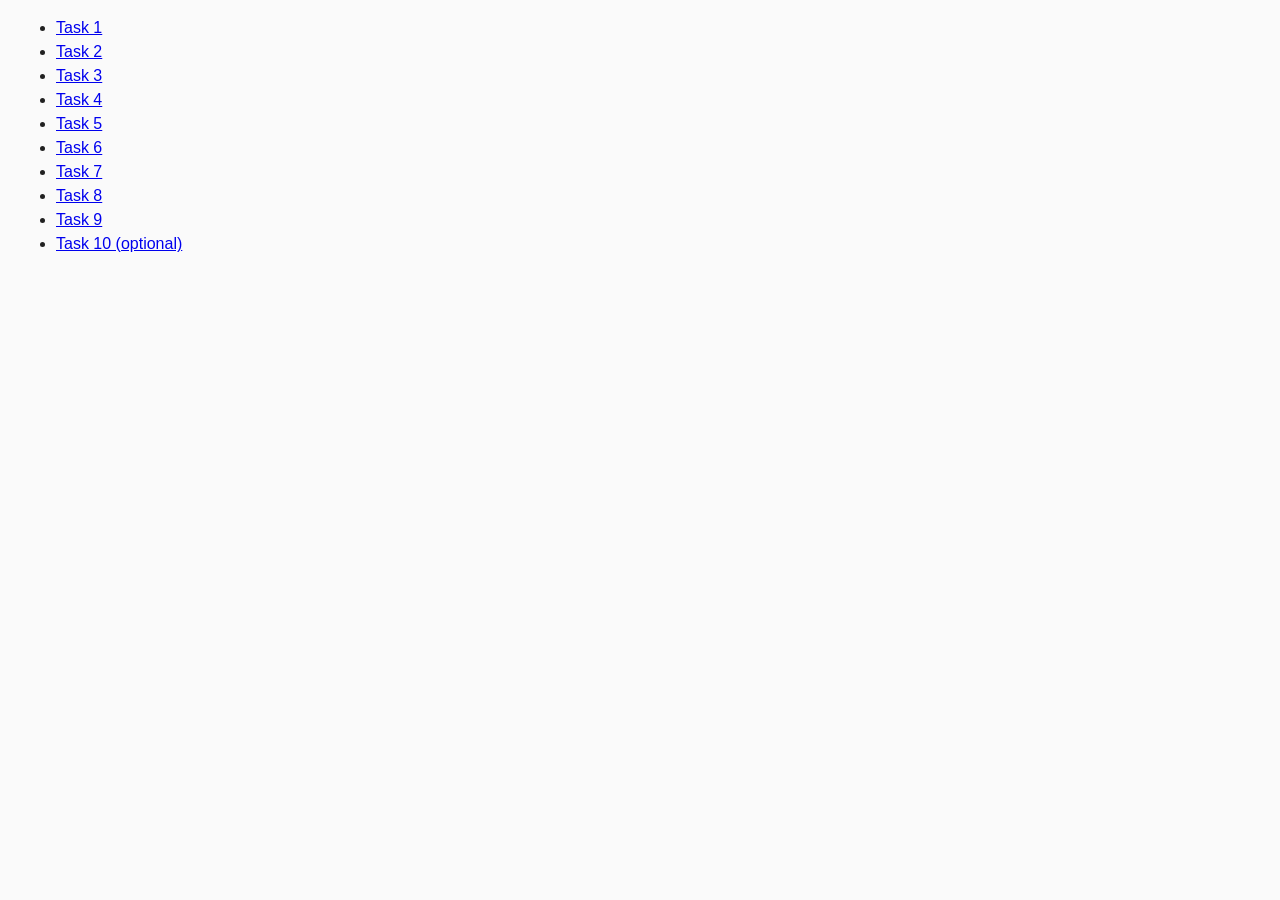
<file: index.html>
<!DOCTYPE html>
<html lang="ru">
  <head>
    <meta charset="UTF-8" />
    <meta http-equiv="X-UA-Compatible" content="IE=edge" />
    <meta name="viewport" content="width=device-width, initial-scale=1.0" />
    <title>Homework 6</title>
    <link rel="stylesheet" href="css/common.css" />
  </head>
  <body>
    <ul>
      <li><a href="task-01.html">Task 1</a></li>
      <li><a href="task-02.html">Task 2</a></li>
      <li><a href="task-03.html">Task 3</a></li>
      <li><a href="task-04.html">Task 4</a></li>
      <li><a href="task-05.html">Task 5</a></li>
      <li><a href="task-06.html">Task 6</a></li>
      <li><a href="task-07.html">Task 7</a></li>
      <li><a href="task-08.html">Task 8</a></li>
      <li><a href="task-09.html">Task 9</a></li>
      <li><a href="task-10.html">Task 10 (optional)</a></li>
    </ul>
  </body>
</html>
</file>
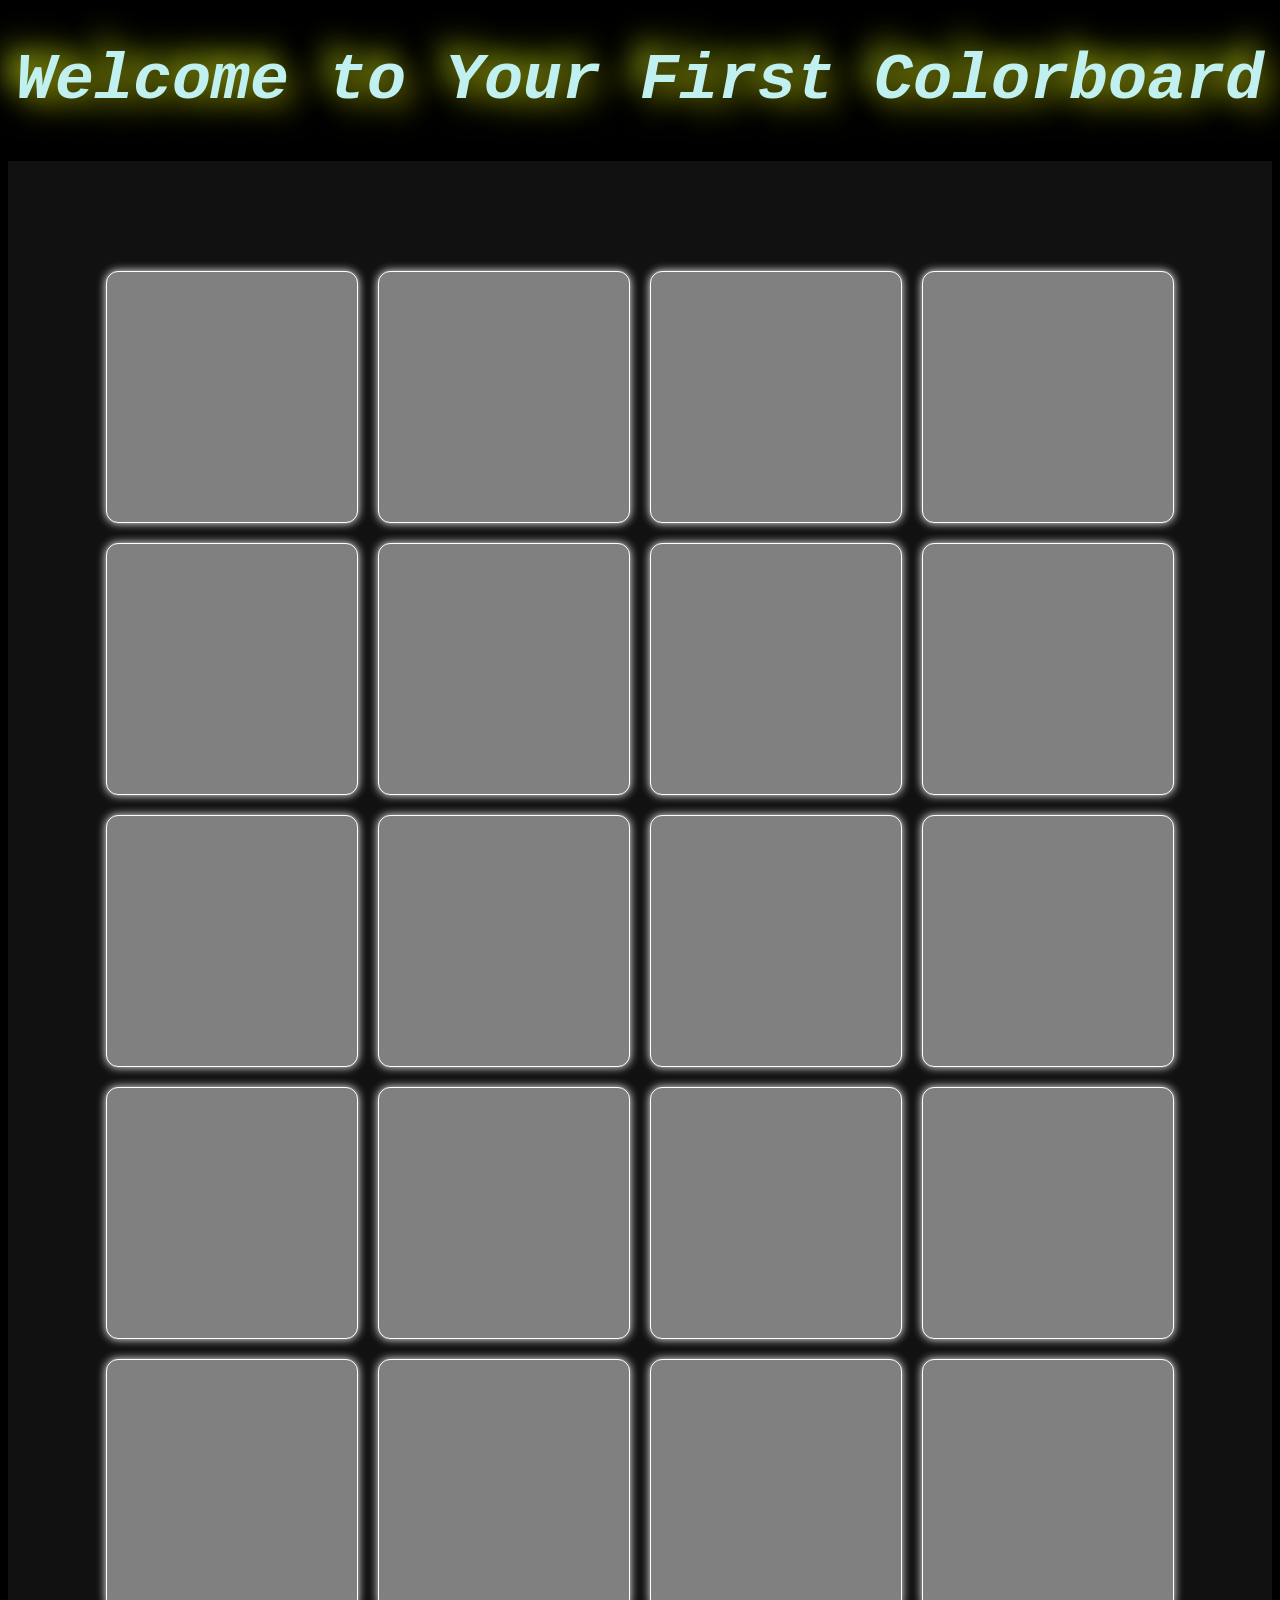
<file: color-board/index.html>
<!DOCTYPE html>
<html lang="en">
<head>
    <meta charset="UTF-8">
    <meta name="viewport" content="width=device-width, initial-scale=1.0">
    <title>Color Board</title>
    <link rel="stylesheet" href="style.css">
</head>
<body>
    <h1>Welcome to Your First Colorboard</h1>
    <div class="container">
        <div class="box"></div>
        <div class="box"></div>
        <div class="box"></div>
        <div class="box"></div>
        <div class="box"></div>
        <div class="box"></div>
        <div class="box"></div>
        <div class="box"></div>
        <div class="box"></div>
        <div class="box"></div>
        <div class="box"></div>
        <div class="box"></div>
        <div class="box"></div>
        <div class="box"></div>
        <div class="box"></div>
        <div class="box"></div>
        <div class="box"></div>
        <div class="box"></div>
        <div class="box"></div>
        <div class="box"></div>
    </div>
</body>
</html>
</file>
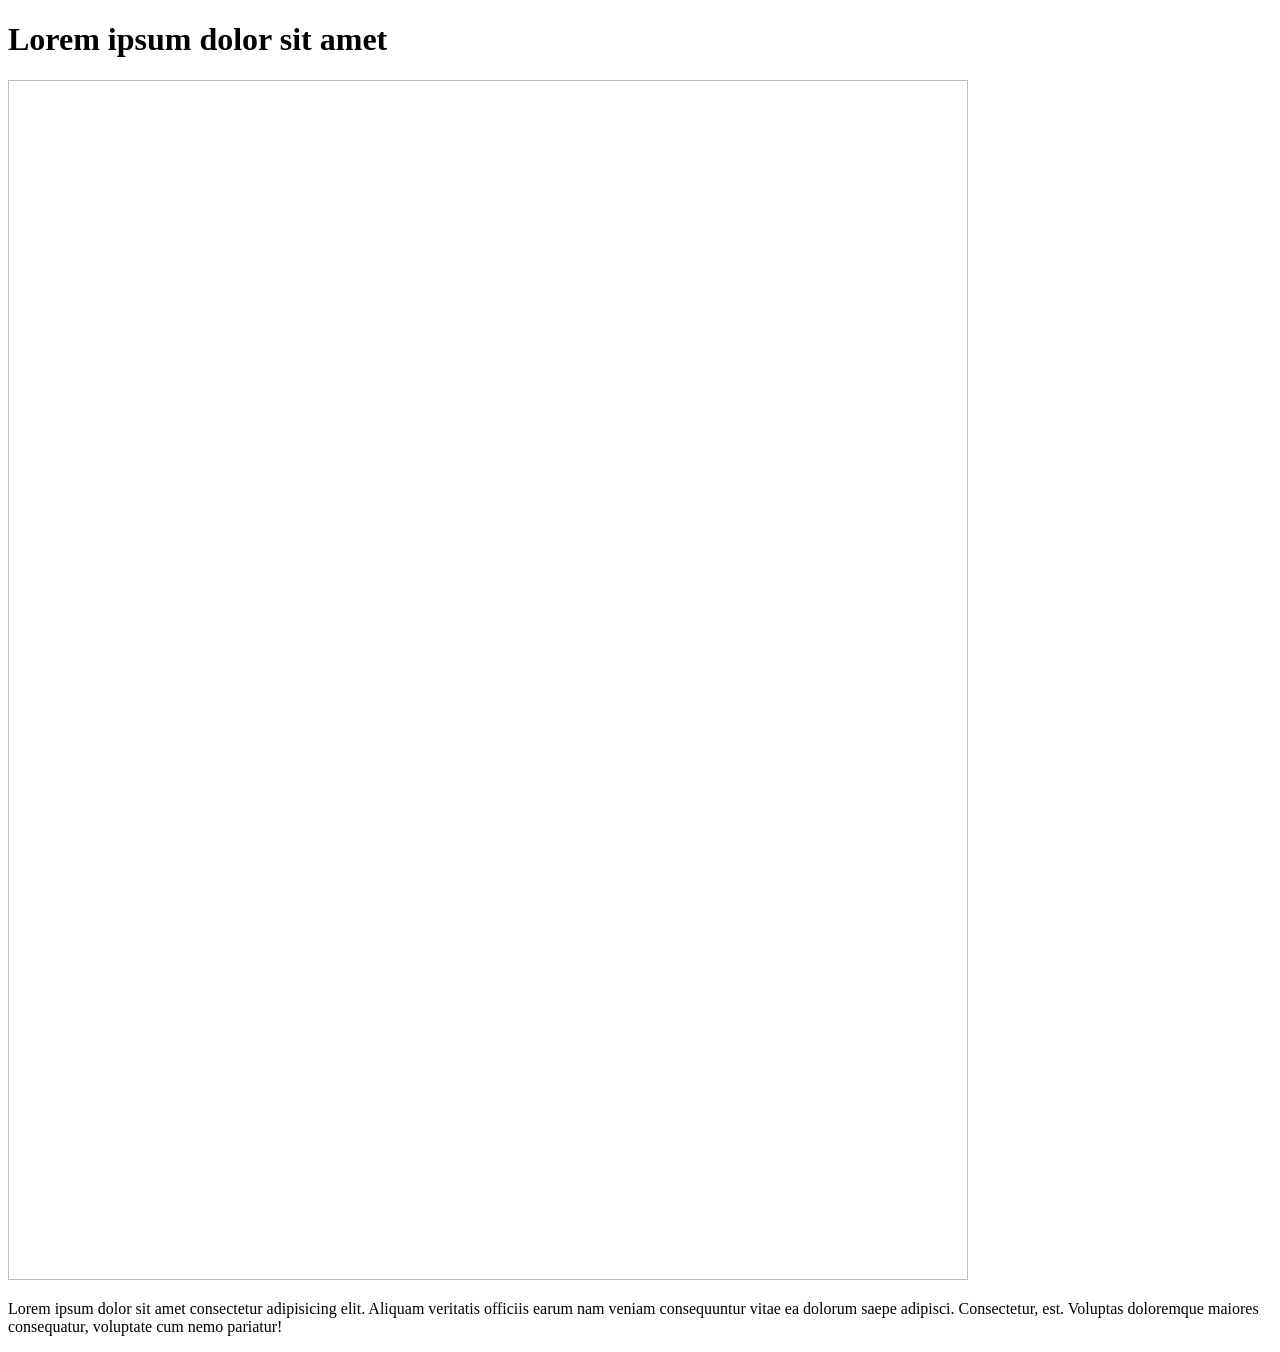
<file: vscode-basics/index.html>
<!DOCTYPE html>
<html lang="en">

<head>
    <meta charset="UTF-8">
    <meta http-equiv="X-UA-Compatible" content="IE=edge">
    <meta name="viewport" content="width=device-width, initial-scale=1.0">
    <title>Document</title>
    <link rel="stylesheet" href="./CSS/styles.css">
</head>

<body>
    <h1>Lorem ipsum dolor sit amet</h1> 
    <img width="960" height="1200" />
    <p>
        Lorem ipsum dolor sit amet consectetur adipisicing elit. Aliquam veritatis officiis earum nam veniam consequuntur
        vitae ea dolorum saepe adipisci. Consectetur, est. Voluptas doloremque maiores consequatur, voluptate cum nemo
        pariatur!
    </p>
    
</body>

</html>
</file>
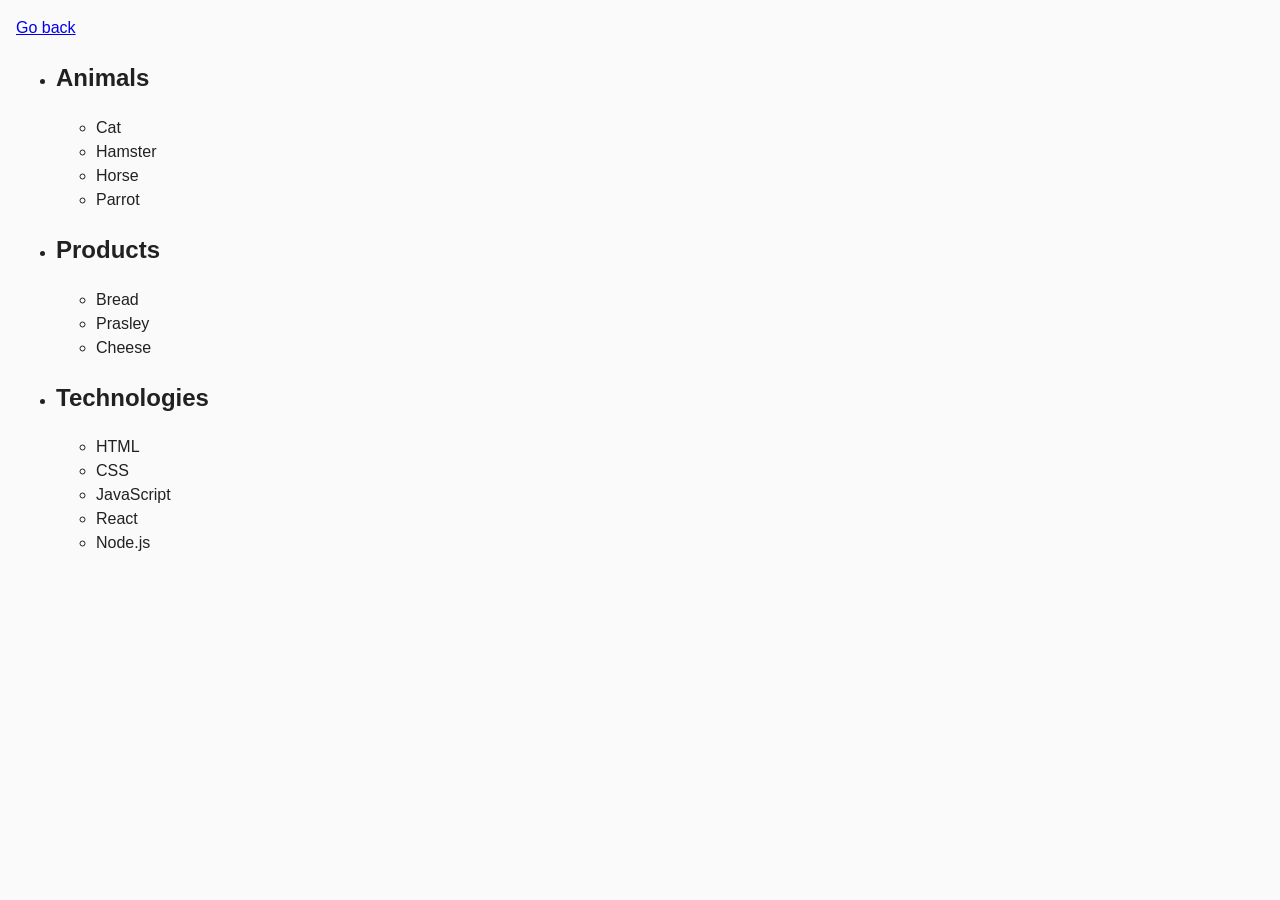
<file: task-01.html>
<!DOCTYPE html>
<html lang="ru">
  <head>
    <meta charset="UTF-8" />
    <meta http-equiv="X-UA-Compatible" content="IE=edge" />
    <meta name="viewport" content="width=device-width, initial-scale=1.0" />
    <title>Task 1</title>
    <link rel="stylesheet" href="css/common.css" />
  </head>
  <body>
    <p><a href="index.html">Go back</a></p>

    <ul id="categories">
      <li class="item">
        <h2>Animals</h2>

        <ul>
          <li>Cat</li>
          <li>Hamster</li>
          <li>Horse</li>
          <li>Parrot</li>
        </ul>
      </li>
      <li class="item">
        <h2>Products</h2>

        <ul>
          <li>Bread</li>
          <li>Prasley</li>
          <li>Cheese</li>
        </ul>
      </li>
      <li class="item">
        <h2>Technologies</h2>

        <ul>
          <li>HTML</li>
          <li>CSS</li>
          <li>JavaScript</li>
          <li>React</li>
          <li>Node.js</li>
        </ul>
      </li>
    </ul>

    <script src="js/task-01.js" type="module"></script>
  </body>
</html>
</file>
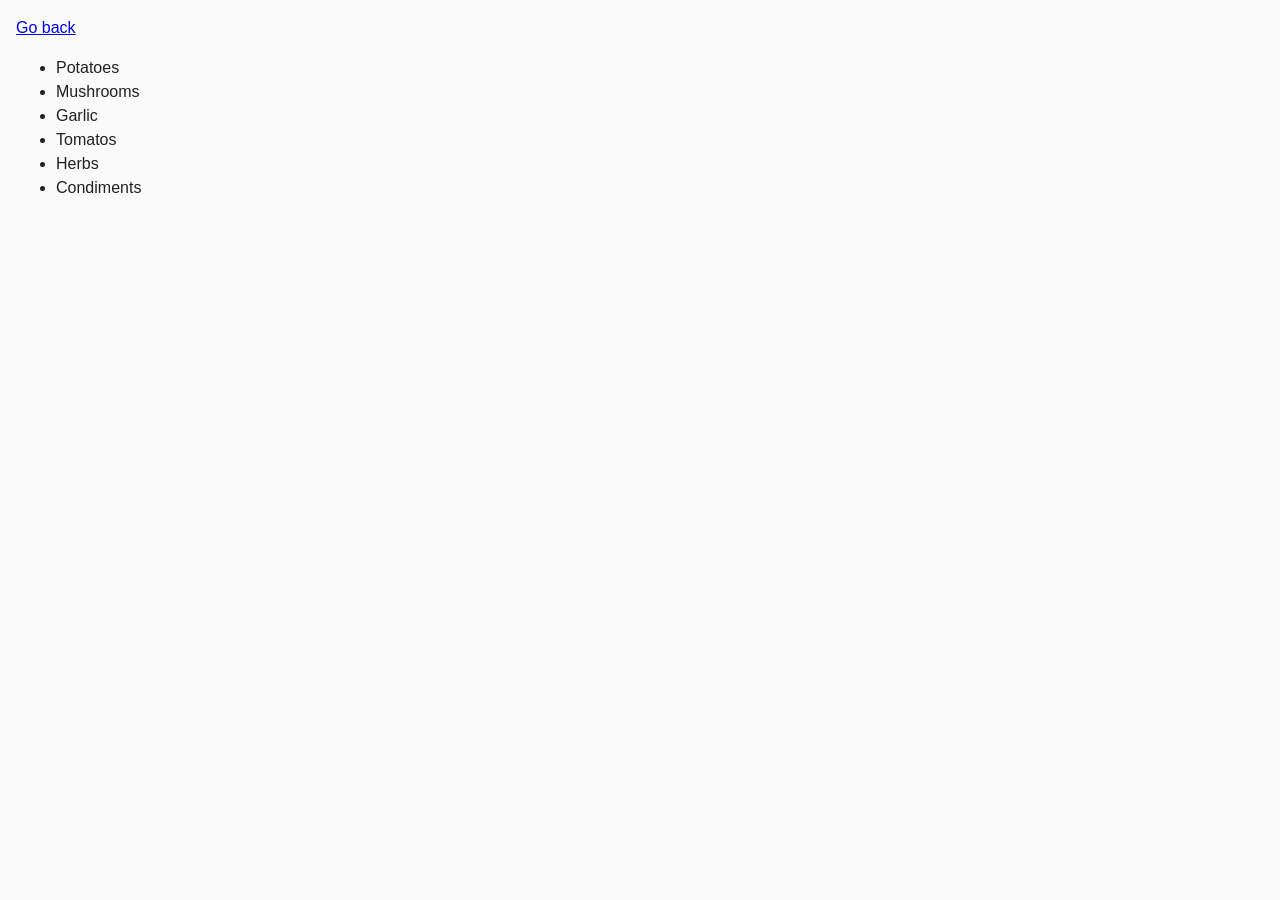
<file: task-02.html>
<!DOCTYPE html>
<html lang="ru">
  <head>
    <meta charset="UTF-8" />
    <meta http-equiv="X-UA-Compatible" content="IE=edge" />
    <meta name="viewport" content="width=device-width, initial-scale=1.0" />
    <title>Task 2</title>
    <link rel="stylesheet" href="css/common.css" />
    <style>
      .item {
        font-weight: 500;
      }

      .item:not(:last-child) {
        margin-bottom: 8px;
      }
    </style>
  </head>
  <body>
    <p><a href="index.html">Go back</a></p>

    <ul id="ingredients"></ul>

    <script src="js/task-02.js" type="module"></script>
  </body>
</html>
</file>
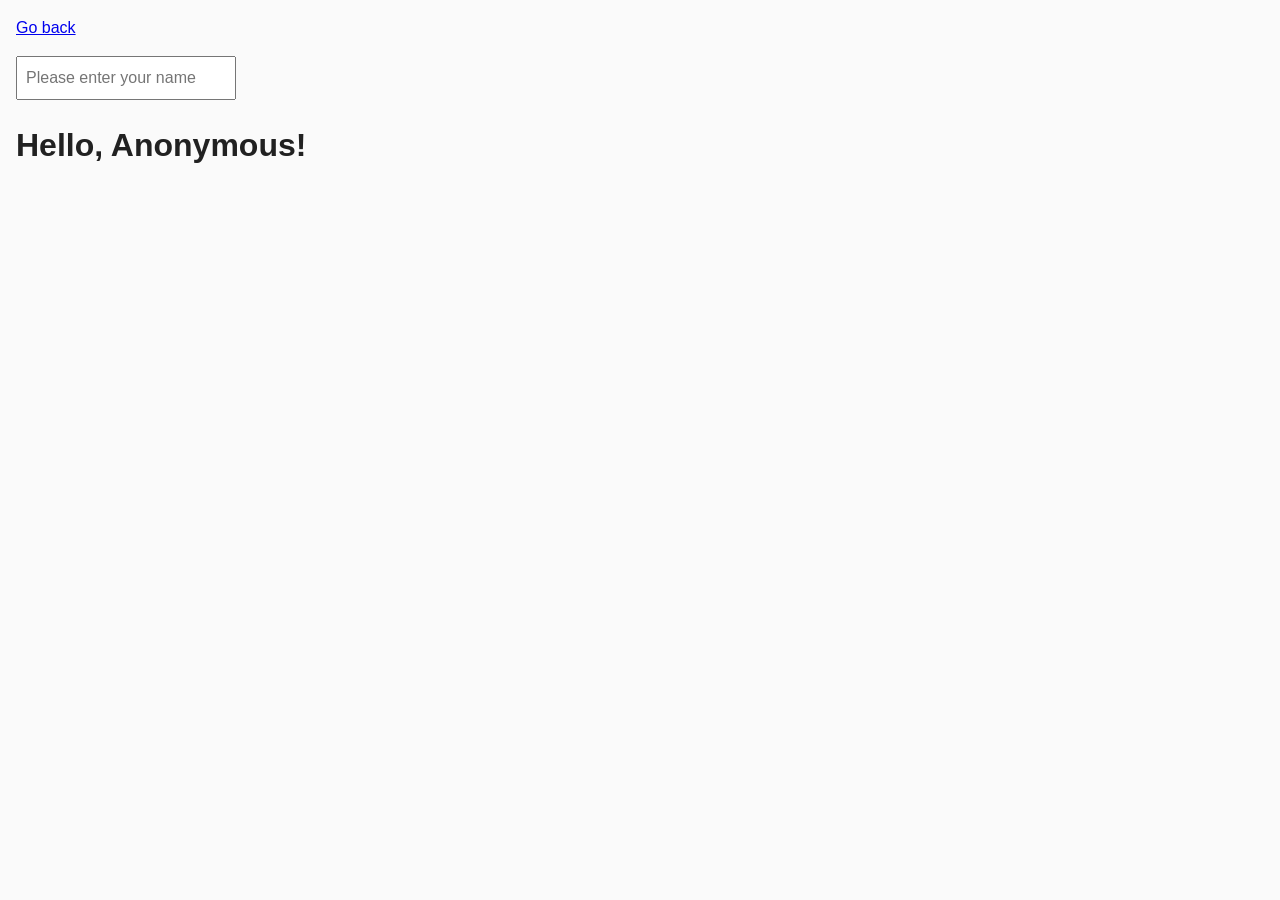
<file: task-05.html>
<!DOCTYPE html>
<html lang="ru">
  <head>
    <meta charset="UTF-8" />
    <meta http-equiv="X-UA-Compatible" content="IE=edge" />
    <meta name="viewport" content="width=device-width, initial-scale=1.0" />
    <title>Task 5</title>
    <link rel="stylesheet" href="css/common.css" />
  </head>
  <body>
    <p><a href="index.html">Go back</a></p>

    <input type="text" id="name-input" placeholder="Please enter your name" />
    <h1>Hello, <span id="name-output">Anonymous</span>!</h1>

    <script src="js/task-05.js" type="module"></script>
  </body>
</html>
</file>
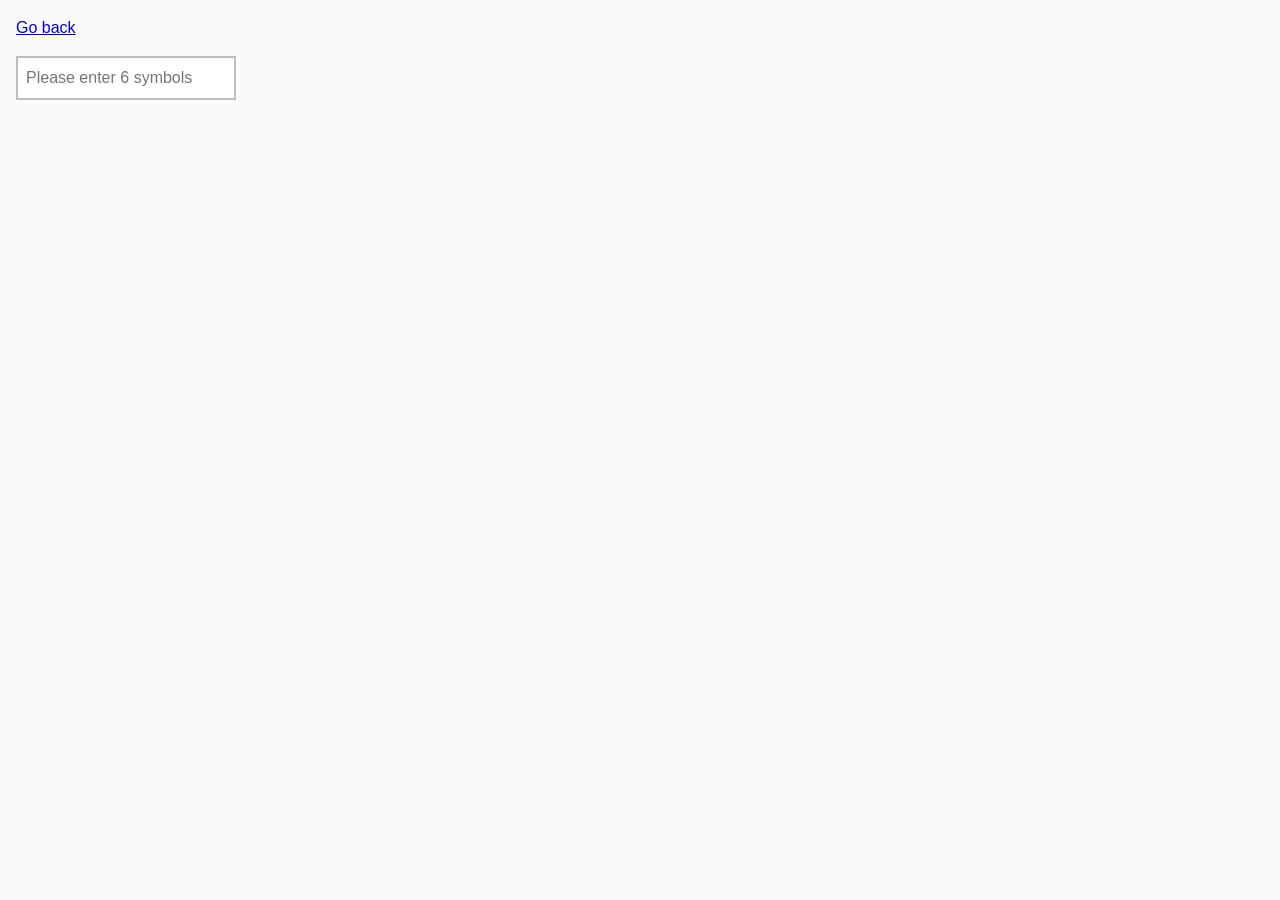
<file: task-06.html>
<!DOCTYPE html>
<html lang="ru">
  <head>
    <meta charset="UTF-8" />
    <meta http-equiv="X-UA-Compatible" content="IE=edge" />
    <meta name="viewport" content="width=device-width, initial-scale=1.0" />
    <title>Task 6</title>
    <link rel="stylesheet" href="css/common.css" />
    <style>
      #validation-input {
        border: 2px solid #bdbdbd;
      }

      #validation-input.valid {
        border-color: #4caf50;
      }

      #validation-input.invalid {
        border-color: #f44336;
      }
    </style>
  </head>
  <body>
    <p><a href="index.html">Go back</a></p>

    <input
      type="text"
      id="validation-input"
      data-length="6"
      placeholder="Please enter 6 symbols"
    />

    <script src="js/task-06.js" type="module"></script>
  </body>
</html>
</file>
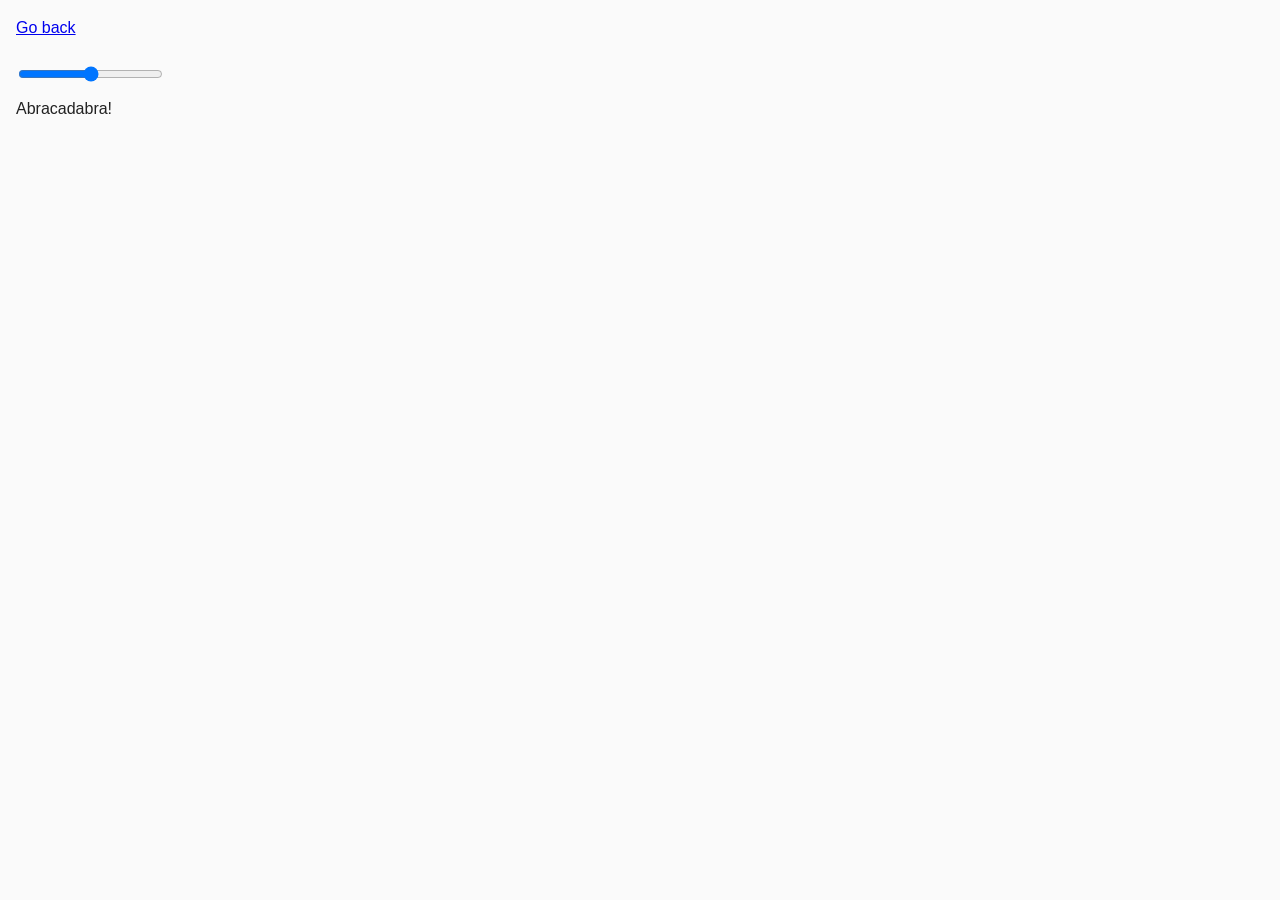
<file: task-07.html>
<!DOCTYPE html>
<html lang="ru">
  <head>
    <meta charset="UTF-8" />
    <meta http-equiv="X-UA-Compatible" content="IE=edge" />
    <meta name="viewport" content="width=device-width, initial-scale=1.0" />
    <title>Task 7</title>
    <link rel="stylesheet" href="css/common.css" />
  </head>
  <body>
    <p><a href="index.html">Go back</a></p>

    <input id="font-size-control" type="range" min="16" max="96" />
    <br />
    <span id="text">Abracadabra!</span>

    <script src="js/task-07.js" type="module"></script>
  </body>
</html>
</file>
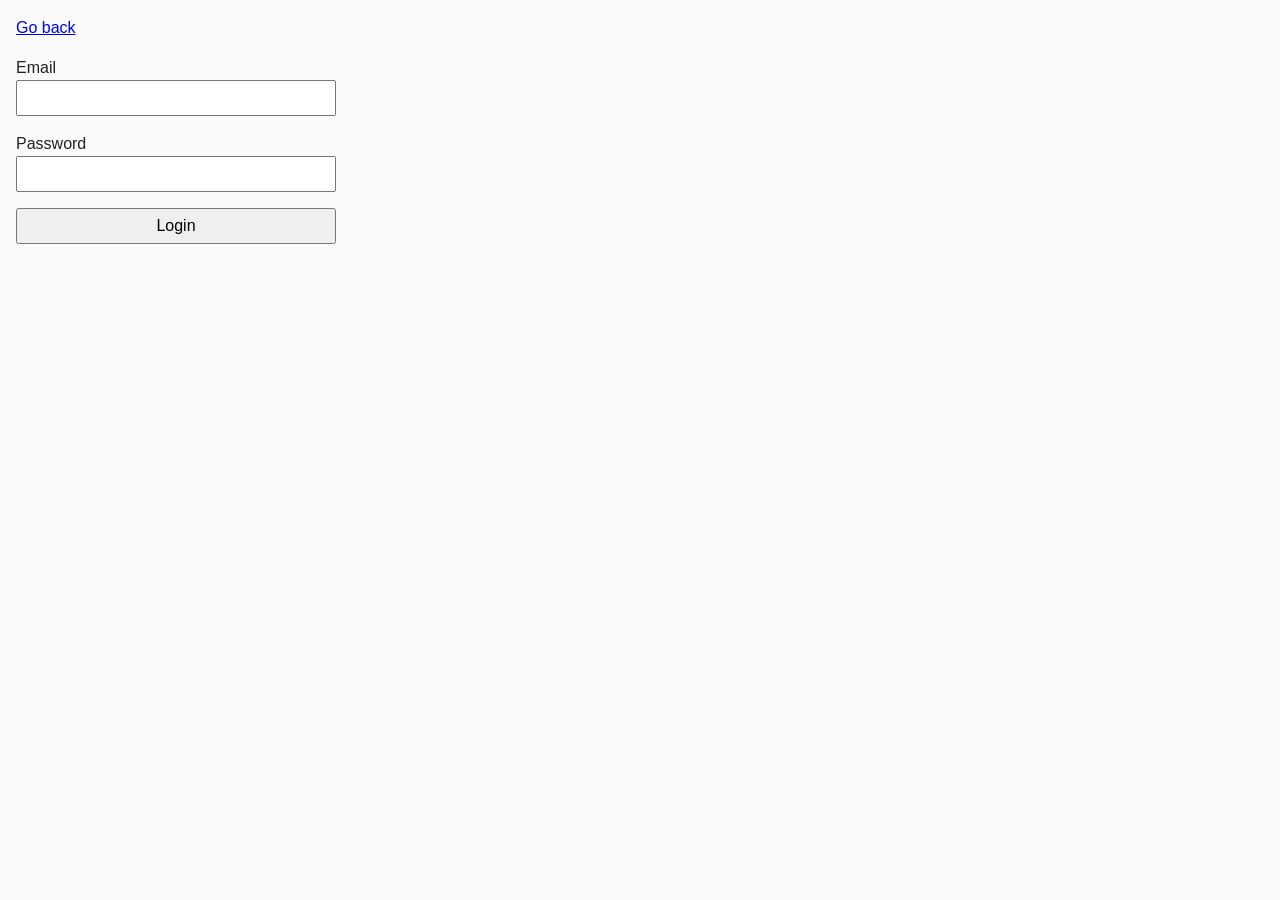
<file: task-08.html>
<!DOCTYPE html>
<html lang="ru">
  <head>
    <meta charset="UTF-8" />
    <meta http-equiv="X-UA-Compatible" content="IE=edge" />
    <meta name="viewport" content="width=device-width, initial-scale=1.0" />
    <title>Task 8</title>
    <link rel="stylesheet" href="css/common.css" />
    <style>
      .login-form {
        max-width: 320px;
        display: flex;
        flex-direction: column;
      }

      .login-form label {
        margin-bottom: 16px;
      }

      .login-form input,
      .login-form button {
        width: 100%;
        padding: 4px;
        font: inherit;
      }
    </style>
  </head>
  <body>
    <p><a href="index.html">Go back</a></p>

    <form class="login-form">
      <label>
        Email
        <input type="email" name="email" />
      </label>
      <label>
        Password
        <input type="password" name="password" />
      </label>
      <button type="submit">Login</button>
    </form>

    <script src="js/task-08.js" type="module"></script>
  </body>
</html>
</file>
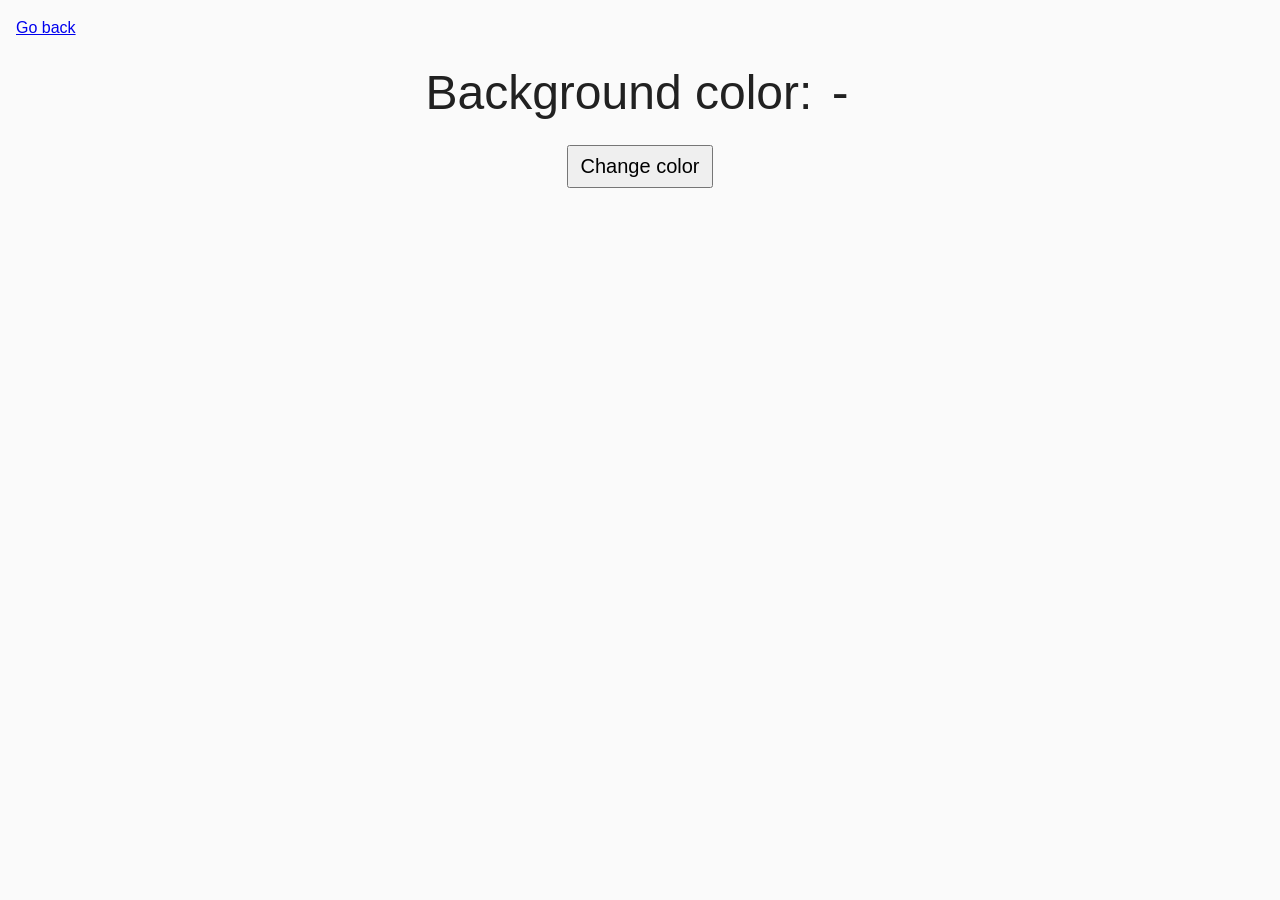
<file: task-09.html>
<!DOCTYPE html>
<html lang="ru">
  <head>
    <meta charset="UTF-8" />
    <meta http-equiv="X-UA-Compatible" content="IE=edge" />
    <meta name="viewport" content="width=device-width, initial-scale=1.0" />
    <title>Task 9</title>
    <link rel="stylesheet" href="css/common.css" />
    <style>
      .widget {
        text-align: center;
      }

      .widget p {
        margin-top: 0;
        margin-bottom: 16px;
        font-size: 48px;
      }

      .widget span {
        font-family: monospace;
      }

      .widget button {
        padding: 8px 12px;
        font-size: 20px;
        cursor: pointer;
      }
    </style>
  </head>
  <body>
    <p><a href="index.html">Go back</a></p>

    <div class="widget">
      <p>Background color: <span class="color">-</span></p>
      <button type="button" class="change-color">Change color</button>
    </div>

    <script src="js/task-09.js" type="module"></script>
  </body>
</html>
</file>
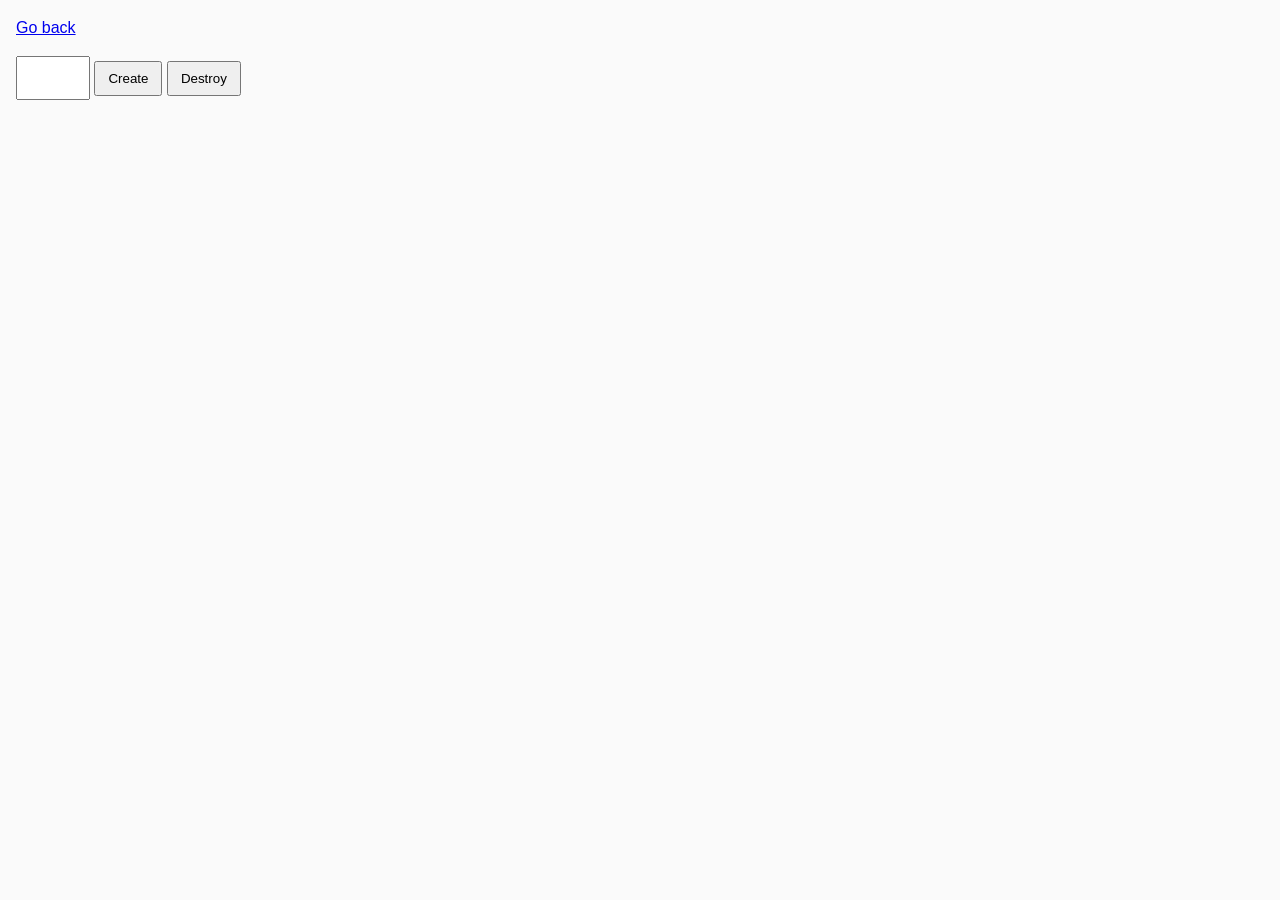
<file: task-10.html>
<!DOCTYPE html>
<html lang="ru">
  <head>
    <meta charset="UTF-8" />
    <meta http-equiv="X-UA-Compatible" content="IE=edge" />
    <meta name="viewport" content="width=device-width, initial-scale=1.0" />
    <title>Task 10 (optional)</title>
    <link rel="stylesheet" href="css/common.css" />
  </head>
  <body>
    <p><a href="index.html">Go back</a></p>

    <div id="controls">
      <input type="number" min="1" max="100" step="1" />
      <button type="button" data-create>Create</button>
      <button type="button" data-destroy>Destroy</button>
    </div>

    <div id="boxes"></div>

    <script src="js/task-10.js" type="module"></script>
  </body>
</html>
</file>
<file: css/common.css>
* {
  box-sizing: border-box;
}

body {
  margin: 16px;
  font-family: -apple-system, BlinkMacSystemFont, 'Segoe UI', Roboto, Oxygen,
    Ubuntu, Cantarell, 'Open Sans', 'Helvetica Neue', sans-serif;
  -webkit-font-smoothing: antialiased;
  -moz-osx-font-smoothing: grayscale;
  background-color: #fafafa;
  color: #212121;
  line-height: 1.5;
}

input {
  padding: 8px;
  font: inherit;
}

button {
  padding: 8px 12px;
  cursor: pointer;
}
</file>
<file: color-board/style.css>
body {
    background-color: black;
}

h1 {
    font-size: 65px;
    text-align: center;
    color: rgb(193, 240, 240);
    font-family: 'Courier New', Courier, monospace;
    text-shadow: 10px 10px 30px rgb(126, 128, 0), -10px -10px 30px rgb(202, 221, 27);
    font-style: italic;
}
.box {
    height: 250px;
    width: 250px;
    background-color: grey;
    margin: 10px;
    transition: background-color 2s;
    border-radius: 12px;
    box-shadow: 0 0 10px white;
    border: 1px solid white;
}
.container {
    display: flex;
    flex-wrap: wrap;
    justify-content: center;
    background-color: rgba(29, 27, 27, 0.63);
    padding-top: 100px;
}

.box:hover {
    transition: background-color 0s;
}
.box:nth-child(8n):hover {
    background-color: rgb(14, 221, 14);
}

.box:nth-child(8n + 1):hover {
    background-color: rgb(186, 212, 37);
}

.box:nth-child(8n + 2):hover {
    background-color: rgb(27, 55, 216);
}

.box:nth-child(8n + 3):hover {
    background-color: rgb(226, 23, 101);
}

.box:nth-child(8n + 4):hover {
    background-color: rgb(221, 66, 226);
}

.box:nth-child(8n + 5):hover {
    background-color: rgb(207, 216, 87);
}

.box:nth-child(8n + 6):hover {
    background-color: rgb(235, 207, 48);
}

.box:nth-child(8n + 7):hover {
    background-color: rgb(31, 230, 203);
}
</file>
<file: vscode-basics/CSS/styles.css>
body { 
    background-color: #fff;
}
</file>
